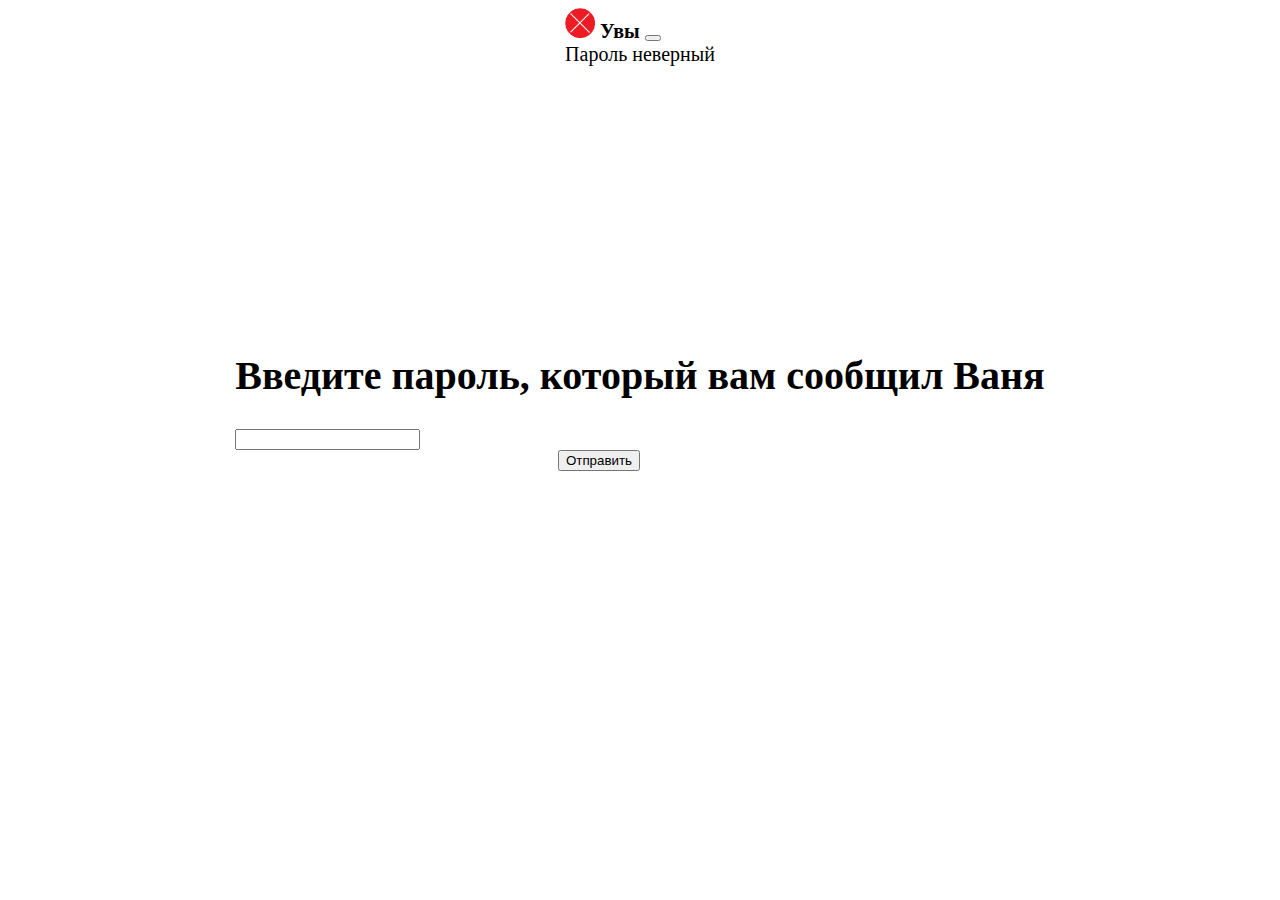
<file: index.html>
<!DOCTYPE html>
<html lang="en">

<head>
    <meta charset="UTF-8">
    <meta name="viewport" content="width=device-width, initial-scale=1.0">
    <title>Document</title>
    <link href="https://cdn.jsdelivr.net/npm/bootstrap@5.3.1/dist/css/bootstrap.min.css" rel="stylesheet"
        integrity="sha384-4bw+/aepP/YC94hEpVNVgiZdgIC5+VKNBQNGCHeKRQN+PtmoHDEXuppvnDJzQIu9" crossorigin="anonymous">
    <link rel="stylesheet" href="style/indexStyle.css">
</head>

<body>
    <div class="form-question">
        <h1>Введите пароль, который вам сообщил Ваня</h1>
        <form id="code">
            <div class="mb-3">
                <input type="text" class="form-control" id="exampleInputEmail1" aria-describedby="emailHelp">
            </div>
            <button type="button" onclick="verification()" class="btn btn-primary que-btn" id="liveToastBtn">Отправить</button>
        </form>
    </div>
    <div class="toast-container position-fixed bottom-0 end-0 p-3">
        <div id="liveToast" class="toast" role="alert" aria-live="assertive" aria-atomic="true">
            <div class="toast-header">
                <img src="file/icon/cancel.png" class="rounded me-2 cancel-icon" alt="..." style="width: 30px;">
                <strong class="me-auto">Увы</strong>
                <button type="button" class="btn-close" data-bs-dismiss="toast" aria-label="Закрыть"></button>
            </div>
            <div class="toast-body">
                Пароль неверный
            </div>
        </div>
    </div>

    <script src="https://cdn.jsdelivr.net/npm/bootstrap@5.3.1/dist/js/bootstrap.bundle.min.js"
        integrity="sha384-HwwvtgBNo3bZJJLYd8oVXjrBZt8cqVSpeBNS5n7C8IVInixGAoxmnlMuBnhbgrkm"
        crossorigin="anonymous"></script>
    <script src="script/indexScrpt.js"></script>
</body>

</html>
</file>
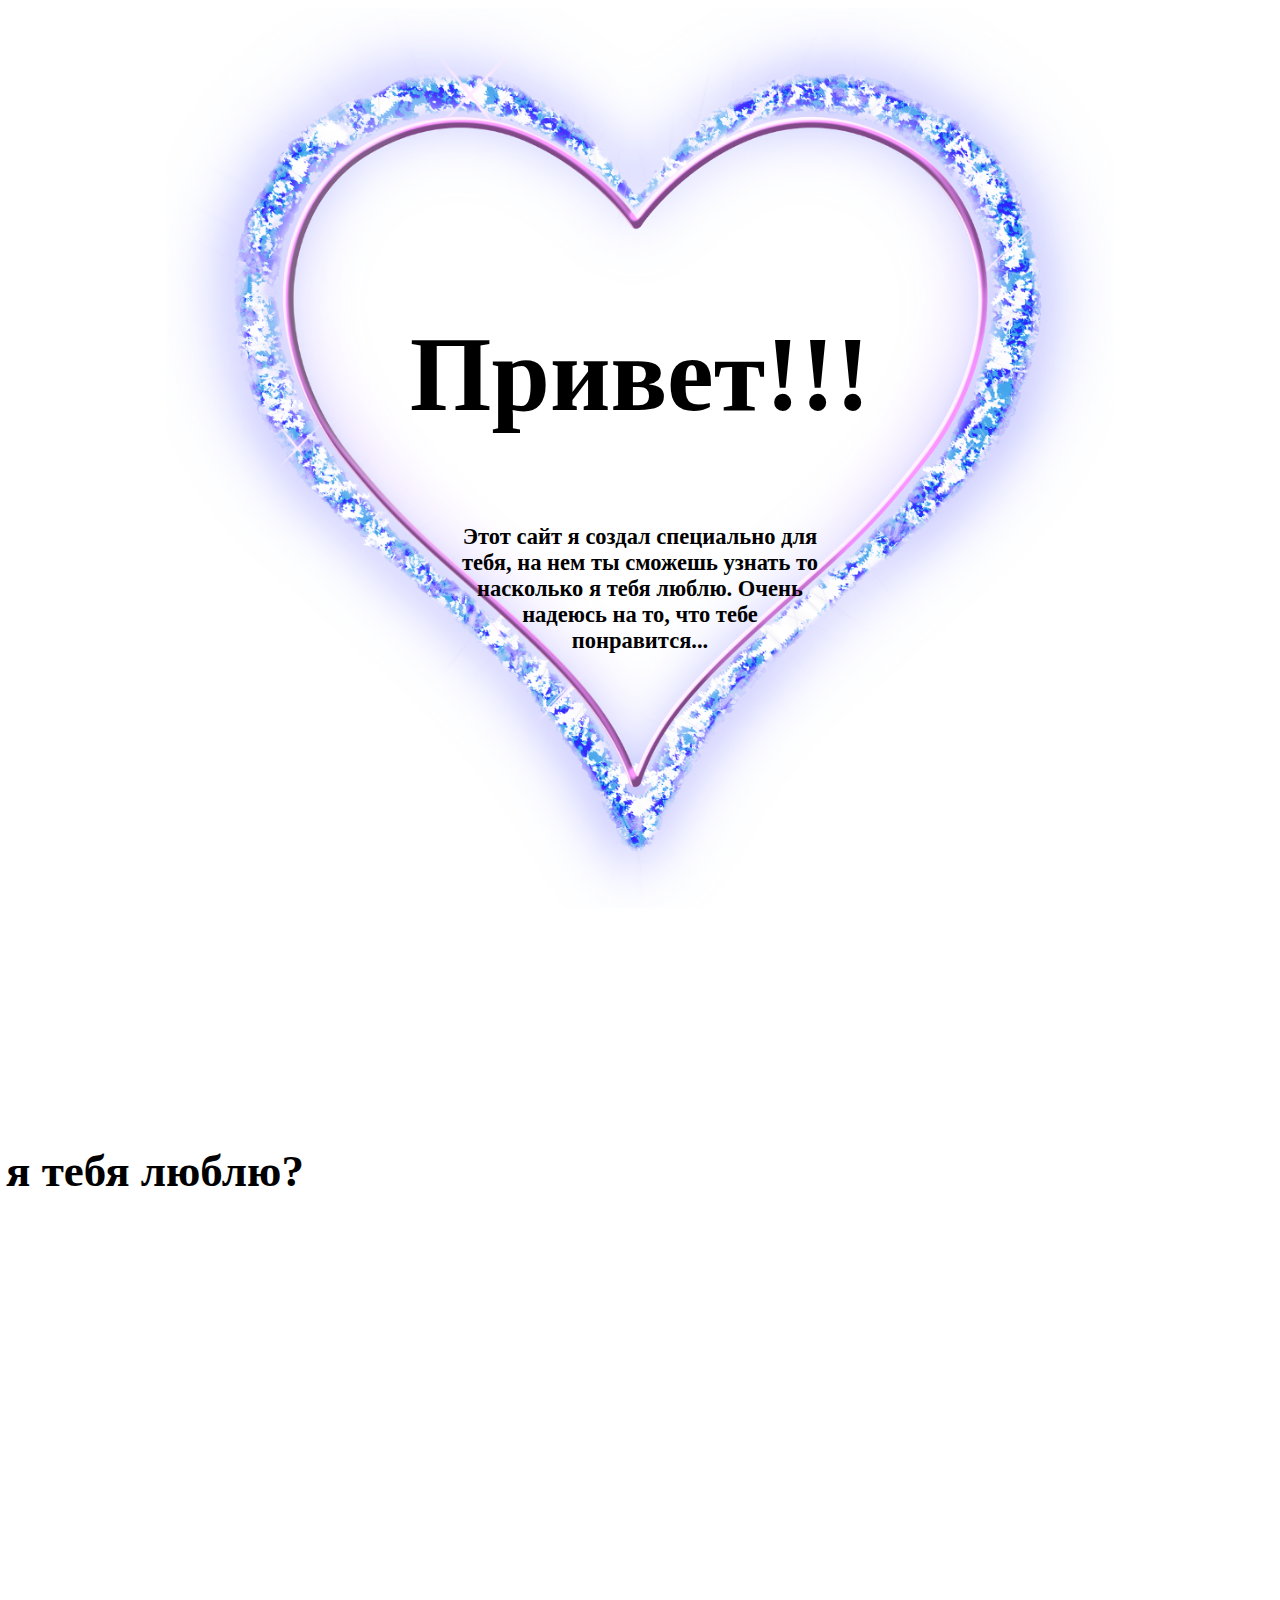
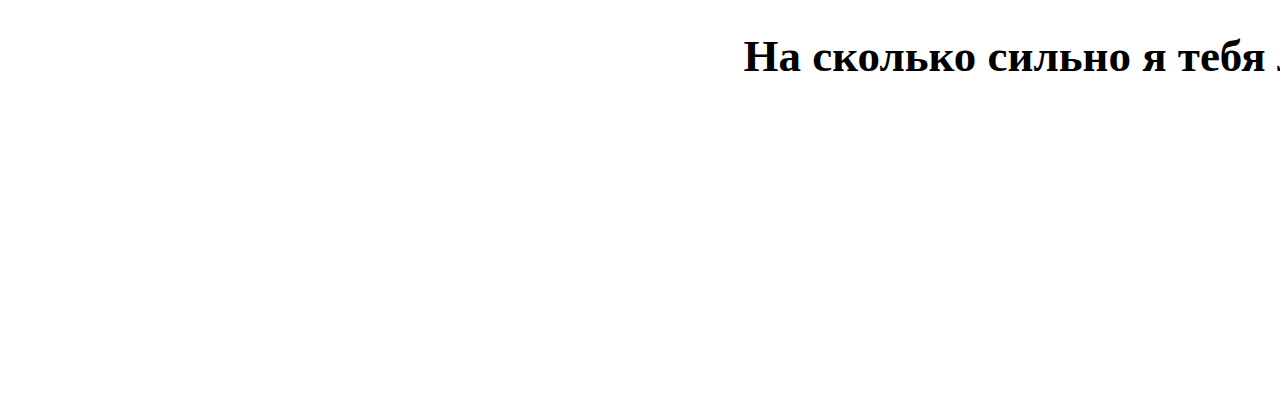
<file: main.html>
<!DOCTYPE html>
<html lang="en">

<head>
    <meta charset="UTF-8">
    <meta name="viewport" content="width=device-width, initial-scale=1.0">
    <title>Document</title>
    <link href="https://cdn.jsdelivr.net/npm/bootstrap@5.3.1/dist/css/bootstrap.min.css" rel="stylesheet"
        integrity="sha384-4bw+/aepP/YC94hEpVNVgiZdgIC5+VKNBQNGCHeKRQN+PtmoHDEXuppvnDJzQIu9" crossorigin="anonymous">
    <link rel="stylesheet" href="style/mainStyle.css">
</head>

<body>
    <div class="greetings">
        <h1 class="hello _anim-items _anim-non" id="hello">Привет!!!</h1>
        <div class="explanation-greetings ">
            <h2 class="explanation-greetings-text _anim-items _anim-non">Этот сайт я создал специально для тебя, на нем ты сможешь
                узнать то насколько я тебя люблю. Очень
                надеюсь на то, что тебе понравится...</h2>
        </div>

    </div>
    <div class="body ">
        <div class="block ">
            <div class="question-container ">
                <h3 class="question ">Почему я тебя люблю?</h3>
            </div>
            <div class="answer-container ">
                <img class="img _anim-items" src="/file/image/image.jpg">
                <h3 class="answer _anim-items">Потому что .....</h3>
            </div>
        </div>
        <div class="block left border-black ">
            <div class="question-container ">
                <h3 class="question ">На сколько сильно я тебя люблю?</h3>
            </div>
            <div class="answer-container-left ">
                <img class="img-left _anim-items" src="/file/image/image.jpg">
                <h3 class="answer leftA _anim-items">На столько сильно .....</h3>
            </div>
        </div>

    </div>
    </div>
    <script src="script/mainScript.js"></script>
</body>

</html>
</file>
<file: style/indexStyle.css>
html {
font-size: 20px;
}
body {
display: flex;
flex-direction: column;
justify-content: center;
align-items: center;
}
.form-question {
    position: absolute;
    bottom: 50%;
}
.que-btn {
    position: absolute;
    right: 50%;
}
</file>
<file: style/mainStyle.css>
html {
font-size: 15px;
}
    
body {
    display: flex;
    flex-direction: column;
    justify-content: center;
    align-items: center;
    background-color: white;
}

.greetings {
    display: flex;
    flex-direction: column;
    justify-content: center;
    align-items: center;
    width: 100vw;
    height: 100vh;
    background-image: url(/file/image/background.png);
    background-repeat: no-repeat;
    background-position: center center;
    background-size: cover;
}
.greetings::before{
    background-color:rgba(0, 0, 0, .5);

}
.explanation-greetings {
    width: 40%;
    text-align: center;
    
}
.explanation-greetings-text {
    font-size: 1.5rem;

    transform: translate(0px, 120%);
    opacity: 0;
    transition: all 0.7s ease 0.4s;

}
.explanation-greetings-text._active{
    transform: translate(0px, 0px);
    opacity: 1;
    
}
.hello {
    font-size: 7rem;
    
    transform: translate(0px, 120%);
    opacity: 0;
    transition: all 0.7s ease 0s;
}
.hello._active {
    transform: translate(0px, 0px);
    opacity: 1;
}
.body{
    display: flex;
    flex-direction: column;
    justify-content: flex-start;
    align-items: stretch;
    width: 1600px;
    background-color: white;
    padding-top: 120px;
}
.block{
    display: flex;
    flex-direction: row;
    justify-content: space-between;
    align-items: center;
    margin-bottom: 200px;
}
.left{
    flex-direction: row-reverse;
}
.question{
    font-size: 3rem;
}
.answer{
    font-size: 2rem;

    transform: translate(120%, 0px);
    opacity: 0;
    transition: all 1s ease 0.3s;
}
.answer._active{
    transform: translate(0px, 0px);
    opacity: 1;
}
.leftA{
    transform: translate(-120%, 0px);

}
.answer-container{
    display: flex;
    flex-direction: row;
    justify-items:flex-end;
    align-items: center;
    margin: 30px;

}
.answer-container-left{
    display: flex;
    flex-direction: row-reverse;
    justify-items:flex-end;
    align-items: center;
    margin: 30px;
}
img{
    object-fit: contain;
}
.img{
    transform: translate(120%, 0px);
    opacity: 0;
    transition: all 1s ease 0.1s;
}
.img._active{
    transform: translate(0px, 0px);
    opacity: 1;

}
.img-left{
    transform: translate(-120%, 0px);
    opacity: 0;
    transition: all 1s ease 0.1s;
}
.img-left._active{
    transform: translate(0px, 0px);
    opacity: 1;

}
@media (max-width: 480px) {
    .hello{
        font-size: 3rem;
    }
    .explanation-greetings-text{
        font-size: 1rem;
    }
    .explanation-greetings {
        width: 70%;;
        
    }
    .greetings{
        background-size: 300%;
        background-position: 50% 60%;
    }
    .block{
        flex-direction: column;
        margin-bottom:0px;
        }
    .question{
        margin: 5%;
        text-align: center;
    }
    .answer{
        margin: 5%;
        text-align: justify;
    }
    .answer-container{
        margin-top: 40px;
        flex-direction: column-reverse;
    }
    .answer-container-left{
        margin-top: 40px;
        flex-direction: column-reverse;
    }
    .body{
        width: 100%;
    }
}
@media (min-width: 480px) and (max-width: 768px) {
    .hello{
        font-size: 4rem;
    }
    .explanation-greetings-text{
        font-size: 1.5rem;
    }
    .explanation-greetings {
        width: 60%;;
        
    }
    .greetings{
        background-size: auto;
    }
 
}
@media (min-width: 768px) and (max-width: 1024px) {
    .hello{
        font-size: 5rem;
    }
    .explanation-greetings-text{
        font-size: 2rem;
    }
    .explanation-greetings {
        width: 50%;;
        
    }
}
@media (min-width: 1024px) and (max-width: 1600px) {
    .explanation-greetings{
       width: 28%;
    }

    
}
@media (min-width: 1600px) {
    .explanation-greetings{
        width: 28%;
     }

}
</file>
